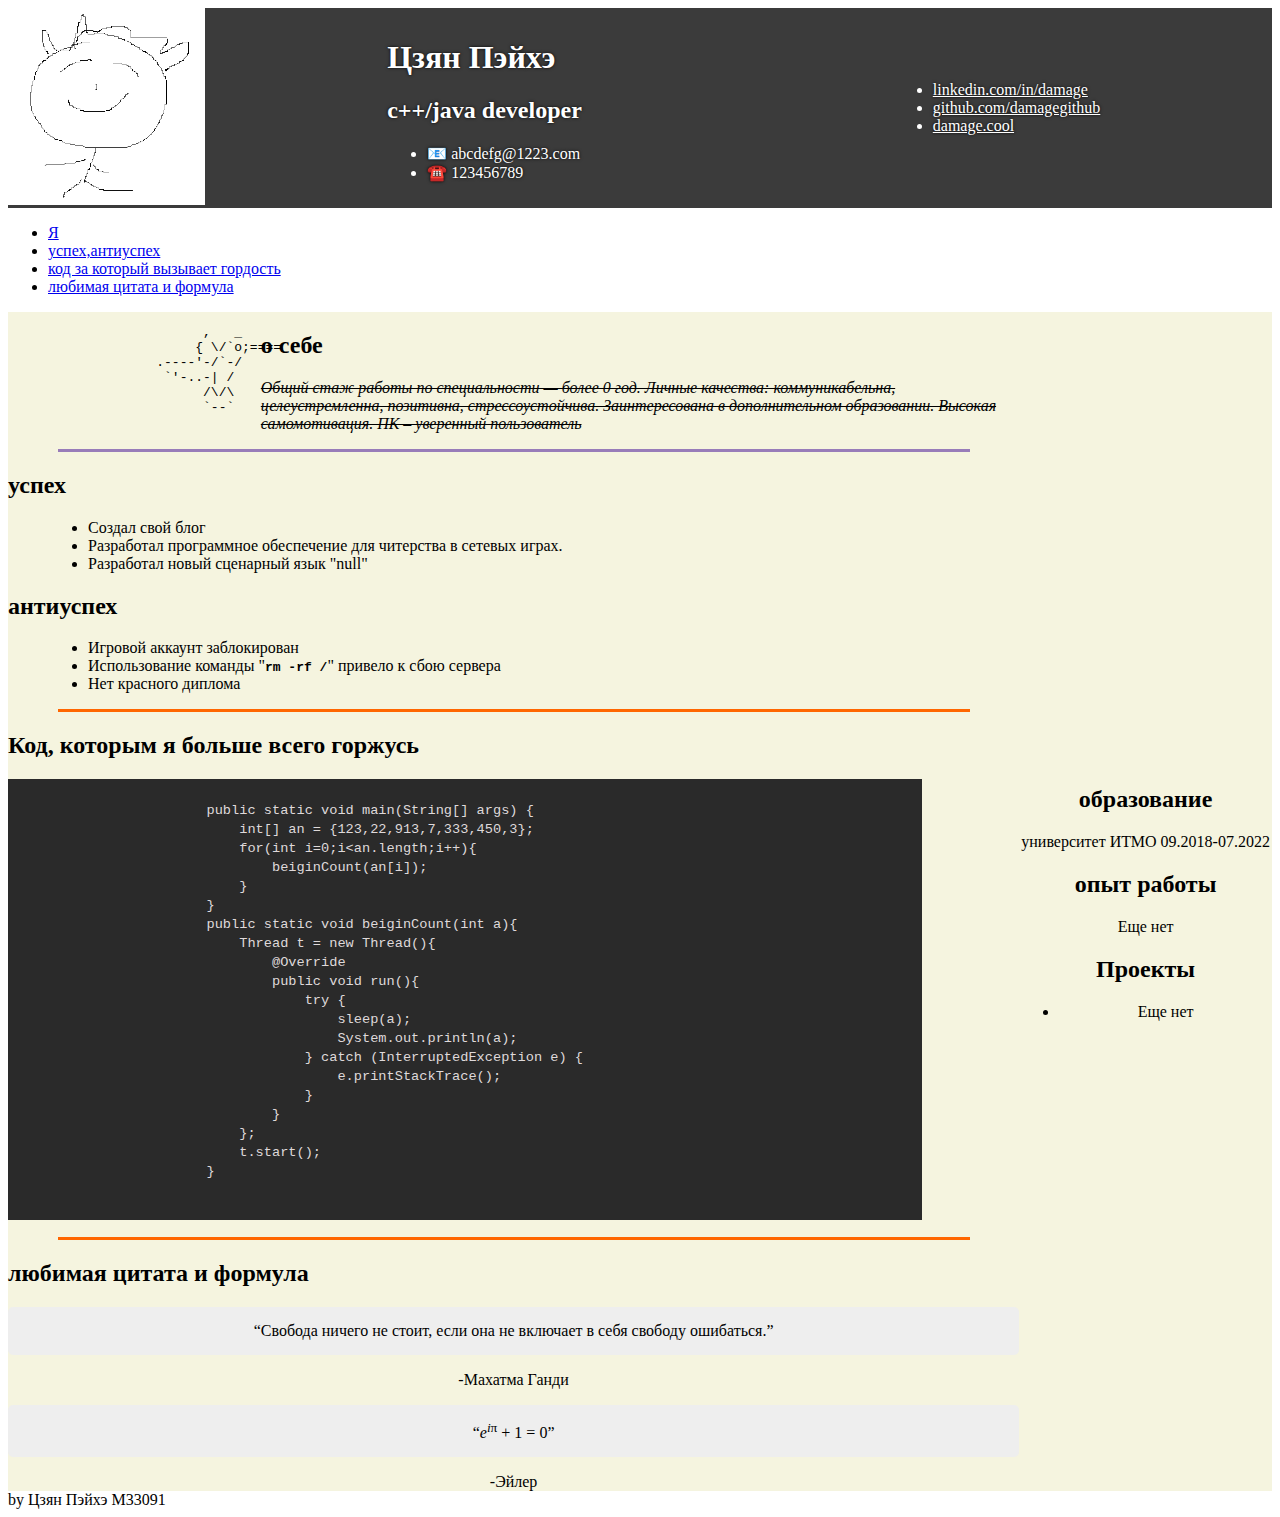
<file: lab1/index.html>
<!DOCTYPE html>
<html>

<head>
    <link href="css/myStyle.css" rel="stylesheet">
    <meta name="author" content="Цзян Пэйхэ">
    <meta charset="utf-8">
    <meta name="keywords" content="HTML, lab1, ITMO">
    <html lang="ru">
    <title>Цзян Пэйхэ M33091</title>
    <style>blockquote{text-align:center}</style>
</head>

<body>
    <header class="page-header">
        <div class="photo">
            <img src="img/photo.png">
        </div>
        <div class="myself">
            <h1>Цзян Пэйхэ</h1>
            <h2>c++/java developer</h2>
            <ul>
                <li>📧 abcdefg@1223.com</li>
                <li>☎️ 123456789</li>
            </ul>
        </div>
        <div class="links">
            <ul>
                <li><a href="#" style="color: white;" target="_blank">linkedin.com/in/damage</a></li>
                <li><a href="https://github.com/damagegithub" style="color: white;"
                        target="_blank">github.com/damagegithub</a></li>
                <li><a href="https://damage.cool" style="color: white;" target="_blank">damage.cool</a></li>
            </ul>
        </div>
    </header>
    <main>
        <div>
            <nav>
                <ul>
                    <li><a href="#me">Я</a></li>
                    <li><a href="#success">успех,антиуспех</a></li>
                    <li><a href="#code">код за который вызывает гордость</a></li>
                    <li><a href="#saying">любимая цитата и формула</a></li>
                </ul>
            </nav>
        </div>
        <div class="inf">
            <div class="null">

            </div>
            <div class="main">
                <div>
                    <div id="totem" class="totem">
                        <pre>
                         ,   _        
                        { \/`o;====
                   .----'-/`-/    
                    `'-..-| /     
                         /\/\     
                         `--`
                         </pre>
                    </div>
                    <div id = "me" class="aboutme">
                        <h2>
                            о себе
                        </h2>
                        <p><s><em>
                            Общий стаж работы по специальности — более 0 год. Личные качества: коммуникабельна, целеустремленна, позитивна, стрессоустойчива. Заинтересована в дополнительном образовании. Высокая самомотивация. ПК – уверенный пользователь
                        </em></s></p>
                    </div>
                </div>
                <HR style="FILTER: alpha(opacity=100,finishopacity=0,style=3)" width="90%" color=#987cb9 SIZE=3>
                    <div id = "success" class="success">
                        <dl>
                            <dt><h2>успех</h2></dt>
                            <dd>
                                <ul>
                                    <li>Создал свой блог</li>
                                    <li>Разработал программное обеспечение для читерства в сетевых играх.</li>
                                    <li>Разработал новый сценарный язык "null"</li>
                                </ul>
                            </dd>
                        </dl>
                        <dl>
                            <dt><h2>антиуспех</h2></dt>
                            <dd>
                                <ul>
                                    <li>Игровой аккаунт заблокирован</li>
                                    <li>Использование команды "<strong><code>rm -rf /</code></strong>" привело к сбою сервера</li>
                                    <li>Нет красного диплома</li>
                                </ul>
                            </dd>
                        </dl>
                    </div>
                    <HR style="FILTER: alpha(opacity=100,finishopacity=0,style=3)" width="90%" color=ff6600 SIZE=3>
                <div id="code" >
                    <h2>Код, которым я больше всего горжусь</h2>
                    <pre class="code">
                    <code>
                        public static void main(String[] args) {
                            int[] an = {123,22,913,7,333,450,3};
                            for(int i=0;i&lt;an.length;i++){
                                beiginCount(an[i]);
                            }
                        }
                        public static void beiginCount(int a){
                            Thread t = new Thread(){
                                @Override
                                public void run(){
                                    try {
                                        sleep(a);
                                        System.out.println(a);
                                    } catch (InterruptedException e) {
                                        e.printStackTrace();
                                    }
                                }
                            };
                            t.start();
                        }
                    </code>
                </pre>
                </div>
                <HR style="FILTER: alpha(opacity=100,finishopacity=0,style=3)" width="90%" color=ff6600 SIZE=3>
                    <div id = "saying" class="saying">
                        <h2>любимая цитата и формула</h2>
                        <blockquote>
                            <p>Свобода ничего не стоит, если она не включает в себя свободу ошибаться.</p>
                            <footer>-Махатма Ганди</footer>
                        </blockquote>
                        <blockquote>
                            <p><em>e</em><sup><em>i</em>π</sup> + 1 = 0</p>
                            <footer>-Эйлер</footer>
                        </blockquote>

                    </div>
            </div>

            <div class="ability">
                <section>
                    <h2>
                        образование
                    </h2>
                    <p>

                    </p>
                    <p>
                        университет ИТМО
                        <time datetime="2018-09">09.2018</time>-<time datetime="2022-07">07.2022</time>
                    </p>
                    <h2>
                        опыт работы
                    </h2>
                    <p>
                        Еще нет
                    </p>
                    <h2>
                        Проекты
                    </h2>
                    <ul>
                        <li>
                            Еще нет
                        </li>
                    </ul>
                </section>
            </div>
        </div>


    </main>
    <footer>by Цзян Пэйхэ M33091</footer>
</body>

</html>
</file>
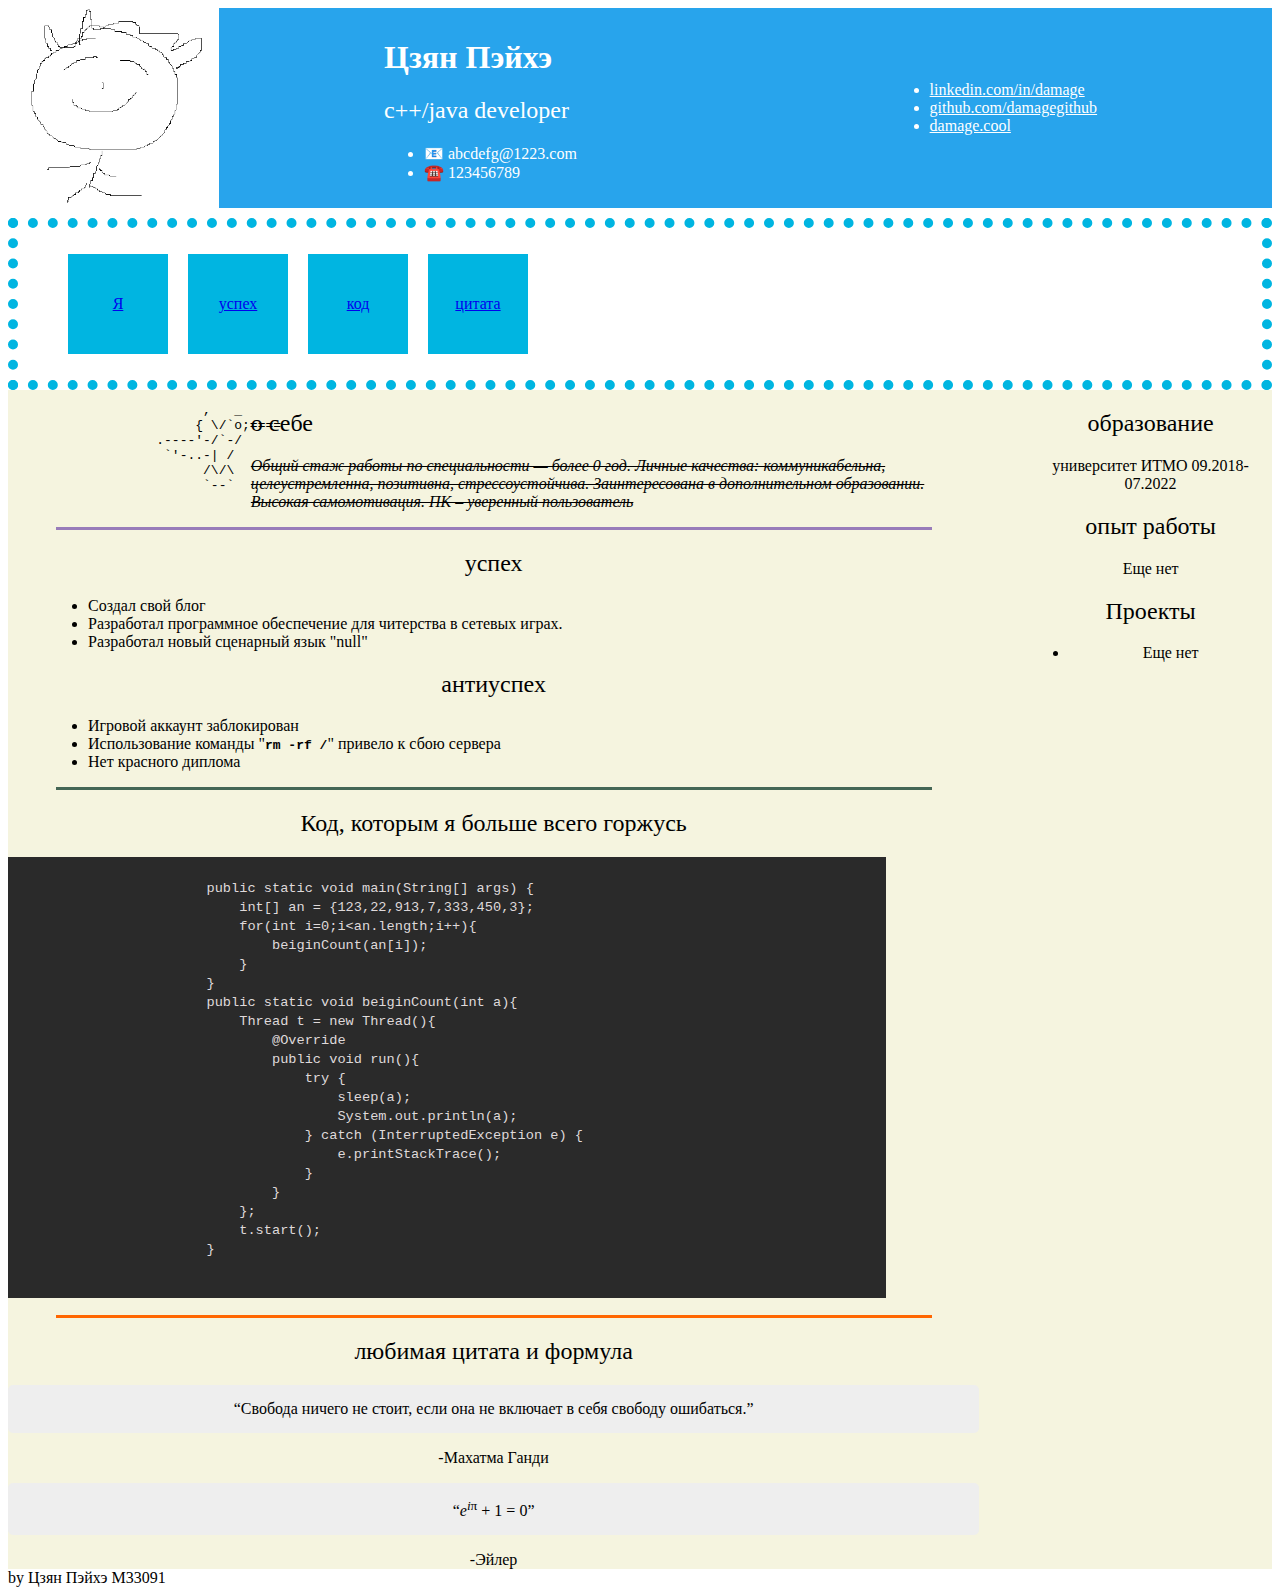
<file: lab2/index.html>
<!DOCTYPE html>
<html>

<head>
    <link href="css/myStyle.css" rel="stylesheet">
    <!-- <link href="css/outlines.css" rel="stylesheet"> -->
    <meta name="author" content="Цзян Пэйхэ">
    <meta charset="utf-8">
    <meta name="keywords" content="HTML, lab1, ITMO">
    <html lang="ru">
    <title>Цзян Пэйхэ M33091</title>
    <style>
        blockquote {
            text-align: center
        }
    </style>
</head>

<body>
    <header class="page-header">
        <div class="photo">
            <img src="img/photo.png">
        </div>
        <div class="myself">
            <h1>Цзян Пэйхэ</h1>
            <h2>c++/java developer</h2>
            <ul>
                <li>📧 abcdefg@1223.com</li>
                <li>☎️ 123456789</li>
            </ul>
        </div>
        <div class="links">
            <ul>
                <li><a href="#" style="color: white;" target="_blank">linkedin.com/in/damage</a></li>
                <li><a href="https://github.com/damagegithub" style="color: white;"
                        target="_blank">github.com/damagegithub</a></li>
                <li><a href="https://damage.cool" style="color: white;" target="_blank">damage.cool</a></li>
            </ul>
        </div>
    </header>
    <main>
        <div class="index">
            <nav>
                <ul>
                    <li><a href="#me">Я</a></li>
                    <li><a href="#success">успех</a></li>
                    <li><a href="#code">код</a></li>
                    <li><a href="#saying">цитата</a></li>
                </ul>
            </nav>
        </div>
        <div class="inf">
            <div class="main">
                <div>
                    <div id="totem" class="totem">
                        <pre>
                         ,   _        
                        { \/`o;====
                   .----'-/`-/    
                    `'-..-| /     
                         /\/\     
                         `--`
                         </pre>
                    </div>
                    <div id="me" class="aboutme">
                        <h2>
                            о себе
                        </h2>
                        <p><s><em>
                                    Общий стаж работы по специальности — более 0 год. Личные качества: коммуникабельна,
                                    целеустремленна, позитивна, стрессоустойчива. Заинтересована в дополнительном
                                    образовании. Высокая самомотивация. ПК – уверенный пользователь
                                </em></s></p>
                    </div>
                </div>

                <HR style="FILTER: alpha(opacity=100,finishopacity=0,style=3)" width="90%" color=#987cb9 SIZE=3>

                <div id="success" class="success">
                    <dl>
                        <dt>
                            <h2>успех</h2>
                        </dt>
                        <dd>
                            <ul>
                                <li>Создал свой блог</li>
                                <li>Разработал программное обеспечение для читерства в сетевых играх.</li>
                                <li>Разработал новый сценарный язык "null"</li>
                            </ul>
                        </dd>
                    </dl>
                    <dl>
                        <dt>
                            <h2>антиуспех</h2>
                        </dt>
                        <dd>
                            <ul>
                                <li>Игровой аккаунт заблокирован</li>
                                <li>Использование команды "<strong><code>rm -rf /</code></strong>" привело к сбою
                                    сервера</li>
                                <li>Нет красного диплома</li>
                            </ul>
                        </dd>
                    </dl>
                </div>

                <HR style="FILTER: alpha(opacity=100,finishopacity=0,style=3)" width="90%" color=446655 SIZE=3>
                <div id="code">
                    <h2>Код, которым я больше всего горжусь</h2>
                    <pre class="code">
                    <code>
                        public static void main(String[] args) {
                            int[] an = {123,22,913,7,333,450,3};
                            for(int i=0;i&lt;an.length;i++){
                                beiginCount(an[i]);
                            }
                        }
                        public static void beiginCount(int a){
                            Thread t = new Thread(){
                                @Override
                                public void run(){
                                    try {
                                        sleep(a);
                                        System.out.println(a);
                                    } catch (InterruptedException e) {
                                        e.printStackTrace();
                                    }
                                }
                            };
                            t.start();
                        }
                    </code>
                </pre>
                </div>

                <HR style="FILTER: alpha(opacity=100,finishopacity=0,style=3)" width="90%" color=ff6600 SIZE=3>

                <div id="saying" class="saying">
                    <h2>любимая цитата и формула</h2>
                    <blockquote>
                        <p>Свобода ничего не стоит, если она не включает в себя свободу ошибаться.</p>
                        <footer>-Махатма Ганди</footer>
                    </blockquote>
                    <blockquote>
                        <p><em>e</em><sup><em>i</em>π</sup> + 1 = 0</p>
                        <footer>-Эйлер</footer>
                    </blockquote>

                </div>
            </div>

            <div class="ability">
                <section>
                    <h2>
                        образование
                    </h2>
                    <p>

                    </p>
                    <p>
                        университет ИТМО
                        <time datetime="2018-09">09.2018</time>-<time datetime="2022-07">07.2022</time>
                    </p>
                    <h2>
                        опыт работы
                    </h2>
                    <p>
                        Еще нет
                    </p>
                    <h2>
                        Проекты
                    </h2>
                    <ul>
                        <li>
                            Еще нет
                        </li>
                    </ul>
                </section>
            </div>
        </div>
    </main>
    <footer>by Цзян Пэйхэ M33091</footer>
</body>

</html>
</file>
<file: lab1/css/myStyle.css>
header.page-header {
    background:rgb(59, 59, 59);
    display: flex;
    height: 200px;
    min-width: 200px;
    align-items: center;
    color: #fff;
    text-shadow: #000 0 0 .2em;
    margin: auto;
}

div.photo > img
{
    width: auto;
	height: auto;
	max-width: 52%;
	max-height: 52%;
}

.photo {
    float: left;
    width: 30%;
}

.myself {
    float: center;
    width: 40%;
}
.links{
    float: right;
    width: 30%;
}

.inf {
    background:rgb(245, 244, 223);
    align-items: center;
    display: flex;
    color: rgb(0, 0, 0);
    margin:0 auto;
}
.ability{
    text-align: center;
}

.totem{
    float: left;
    width: 25%;
}
.aboutme{
    float: right;
    width: 75%;
}
.inf > .null{
    float: left;
    width: auto;
}

.inf > .main
{
    float: center;
    width: 80%;
}
.inf > .ability{
    float: right;
    width: 20%;
}
.code {
    font-family: Consolas,"courier new";
    color: rgb(223, 217, 218);
    background-color: #2a2a2a;
    padding: 2px;
    font-size: 105%;
    width: 90%;
  }
  .saying{
    display: inline;
      margin:0 auto;
  }

  blockquote {
      
    margin:0 auto;
    margin: 0;
}

blockquote p {
    
    padding: 15px;
    background: #eee;
    border-radius: 5px;
}

blockquote p::before {
    content: '\201C';
}

blockquote p::after {
    content: '\201D';
}
</file>
<file: lab2/css/myStyle.css>
.page-header {
    background: rgb(40, 164, 236);
    display: flex;
    height: 200px;
    min-width: 200px;
    align-items: center;
    color: #fff;
    margin: auto;
}


h2{
    font-family: Georgia, 'Times New Roman', Times, serif;
    font-weight: 50;
}

div.photo>img {
    width: auto;
    height: auto;
    max-width: 56%;
    max-height: 56%;
    margin: auto;
}

page-header.photo {
    float: left;
    width: 30%;
}

.myself {
    float: center;
    width: 40%;
}

.links {
    float: right;
    width: 30%;
}
.index{
    margin-top: 10px;
    border: 10px dotted #00b5e1 ;
}

.index ul 
            {
                display: flex;
                flex-direction: row;
                flex-wrap: wrap;

            }

.index li {
    transition: transform 0.25s ease;
    float: center;
    width: 100px;
    height: 100px;
    line-height: 100px;
    text-align: center;
    margin: 10px;
    background-color: #00b5e1;
    list-style: none;
}

.index li:hover {
    transform: scale(1.2, 1.2);
    box-shadow: 0 0 10px #0000ff;
    cursor: pointer;
}




.inf {
    background: rgb(245, 244, 223);
    display: flex;
    color: rgb(0, 0, 0);
    margin: 0 auto;
    
}

.ability {
    text-align: center;
    margin-top: 0px;
    border: 10px double rgb(207, 246, 210);
}

.totem {
    float: left;
    width: 25%;
}

.aboutme {
    float: right;
    width: 75%;
}

.inf>.main {
    float: center;
    width: 80%;
    margin-right: 50px;
}

.inf>.ability {
    border: aqua 20px;
    float: right;
    width: 20%;
}

.code {
    font-family: Consolas, "courier new";
    color: rgb(223, 217, 218);
    background-color: #2a2a2a;
    padding: 2px;
    font-size: 105%;
    width: 90%;
}
#code  h2{
    text-align: center;
}

.saying {
    display: inline;
    margin: 0 auto;
}
.saying h2{
    text-align: center;
}
dt{
    display: inline;
    text-align: center;
}
.code h2{
    display: inline;
    text-align: center;
}

blockquote {

    margin: 0 auto;
    margin: 0;
}

blockquote p {

    padding: 15px;
    background: #eee;
    border-radius: 5px;
}

blockquote p::before {
    content: '\201C';
}

blockquote p::after {
    content: '\201D';
}
</file>
<file: lab2/css/outlines.css>
@font-face {
  font-weight: 400;
  font-family: "Montserrat";
  font-style: normal;
  src: url("fonts/Montserrat-Regular.woff") format("woff");
}

@font-face {
  font-weight: 700;
  font-family: "Montserrat";
  font-style: normal;
  src: url("fonts/Montserrat-Bold.woff") format("woff");
}

html,
body {
  margin: 0;
  font-family: "Montserrat", "Arial", sans-serif;
  font-size: 14px;
  line-height: 20px;
}

body {
  min-width: 430px;
  border: 2px dashed #c7e4ff;
}

html::before,
body::before,
header::before,
footer::before,
main::before {
  color: #7fc1ff;
}

main,
header,
footer {
  background-color: #f3faff;
  border: 2px solid #7fc1ff;
}

nav,
section,
article,
aside {
  background-color: #f9f7ff;
  border: 2px solid #9779ec;
}

nav::before,
section::before,
article::before,
aside::before {
  color: #9779ec;
}

h1 {
  font-size: 18px;
  background-color: #ffffff;
  border: 2px solid #ff994f;
}

h1::before {
  content: "h1";
  color: #ff994f;
}

p {
  background-color: #ffffff;
  border: 2px solid #f36dff;
}

p::before {
  color: #f36dff;
  content: "p";
}

* {
  position: relative;
  padding: 25px 25px 20px;
  margin: 0;
  border-radius: 4px;
}

*:not(:last-child) {
  margin-bottom: 20px;
}

*::before {
  position: absolute;
  top: 8px;
  left: 10px;
  font-weight: 700;
  font-size: 11px;
  line-height: 10px;
  letter-spacing: 0.04em;
}

html::before {
  content: "html";
}

body::before {
  content: "body";
}

main::before {
  content: "main";
}

header::before {
  content: "header";
}

footer::before {
  content: "footer";
}

section::before {
  content: "section";
}

article::before {
  content: "article";
}

aside::before {
  content: "aside";
}

nav::before {
  content: "nav";
}
</file>
